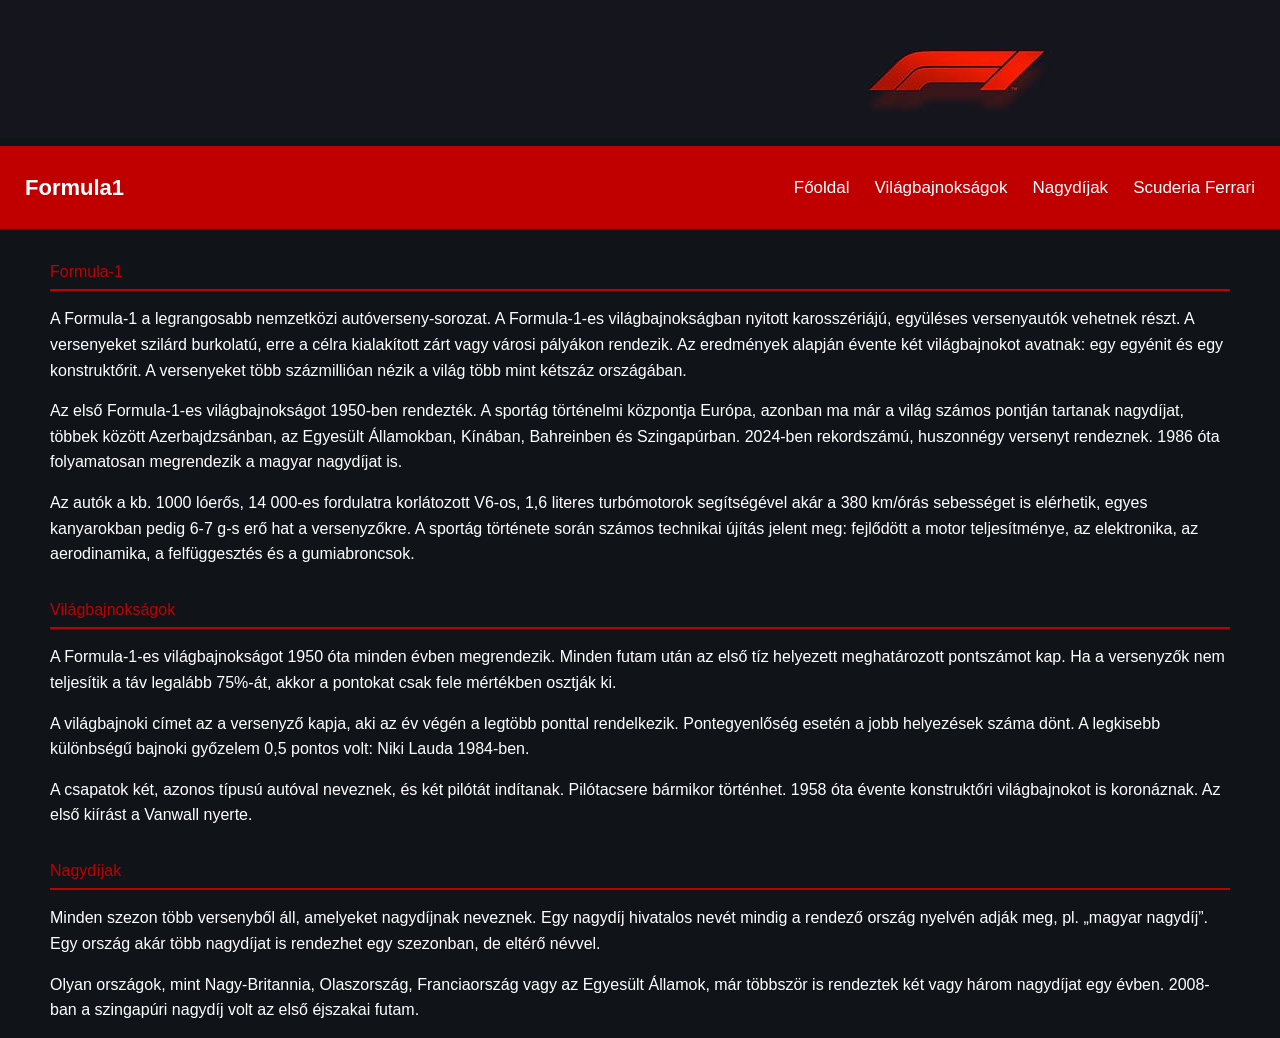
<file: index.html>
<!DOCTYPE html>
<html lang="hu">
<head>
    <meta charset="UTF-8">
    <meta http-equiv="X-UA-Compatible" content="IE=edge">
    <meta name="viewport" content="width=device-width, initial-scale=1.0">
    <title>Formula1</title>
    <link rel="stylesheet" href="f1.css">
</head>
<body>

    <header>
        <img src="f1.png" class="logo" alt="Logó">
    </header>

<nav class="navbar">
    <div class="logo">Formula1</div>

    <ul class="menu">
        <li><a href="#fooldal">Főoldal</a></li>
        <li><a href="#vilagbajnoksagok">Világbajnokságok</a></li>
        <li><a href="#nagydijak">Nagydíjak</a></li>
        <li><a href="#ferrari">Scuderia Ferrari</a></li>
    </ul>
</nav>

<div class="szoveg">    
<p class="cim">Formula-1</p>
    
<p>A Formula-1 a legrangosabb nemzetközi autóverseny-sorozat. 
A Formula-1-es világbajnokságban nyitott karosszériájú, együléses versenyautók vehetnek részt. 
A versenyeket szilárd burkolatú, erre a célra kialakított zárt vagy városi pályákon rendezik. 
Az eredmények alapján évente két világbajnokot avatnak: egy egyénit és egy konstruktőrit. 
A versenyeket több százmillióan nézik a világ több mint kétszáz országában.</p>

<p>Az első Formula-1-es világbajnokságot 1950-ben rendezték. 
A sportág történelmi központja Európa, azonban ma már a világ számos pontján tartanak nagydíjat, 
többek között Azerbajdzsánban, az Egyesült Államokban, Kínában, Bahreinben és Szingapúrban. 
2024-ben rekordszámú, huszonnégy versenyt rendeznek. 
1986 óta folyamatosan megrendezik a magyar nagydíjat is.</p>

<p>Az autók a kb. 1000 lóerős, 14 000-es fordulatra korlátozott V6-os, 1,6 literes turbómotorok 
segítségével akár a 380 km/órás sebességet is elérhetik, egyes kanyarokban pedig 6-7 g-s erő 
hat a versenyzőkre. A sportág története során számos technikai újítás jelent meg: fejlődött 
a motor teljesítménye, az elektronika, az aerodinamika, a felfüggesztés és a gumiabroncsok.</p>

<p class="cim">Világbajnokságok</p>

<p>A Formula-1-es világbajnokságot 1950 óta minden évben megrendezik. 
Minden futam után az első tíz helyezett meghatározott pontszámot kap. 
Ha a versenyzők nem teljesítik a táv legalább 75%-át, akkor a pontokat csak fele mértékben osztják ki.</p>

<p>A világbajnoki címet az a versenyző kapja, aki az év végén a legtöbb ponttal rendelkezik. 
Pontegyenlőség esetén a jobb helyezések száma dönt. 
A legkisebb különbségű bajnoki győzelem 0,5 pontos volt: Niki Lauda 1984-ben.</p>

<p>A csapatok két, azonos típusú autóval neveznek, és két pilótát indítanak. 
Pilótacsere bármikor történhet. 
1958 óta évente konstruktőri világbajnokot is koronáznak. 
Az első kiírást a Vanwall nyerte.</p>

<p class="cim">Nagydíjak</p>

<p>Minden szezon több versenyből áll, amelyeket nagydíjnak neveznek. 
Egy nagydíj hivatalos nevét mindig a rendező ország nyelvén adják meg, pl. „magyar nagydíj”. 
Egy ország akár több nagydíjat is rendezhet egy szezonban, de eltérő névvel.</p>

<p>Olyan országok, mint Nagy-Britannia, Olaszország, Franciaország vagy az Egyesült Államok, 
már többször is rendeztek két vagy három nagydíjat egy évben. 
2008-ban a szingapúri nagydíj volt az első éjszakai futam.</p>
</div>
</body>
</html>
</file>
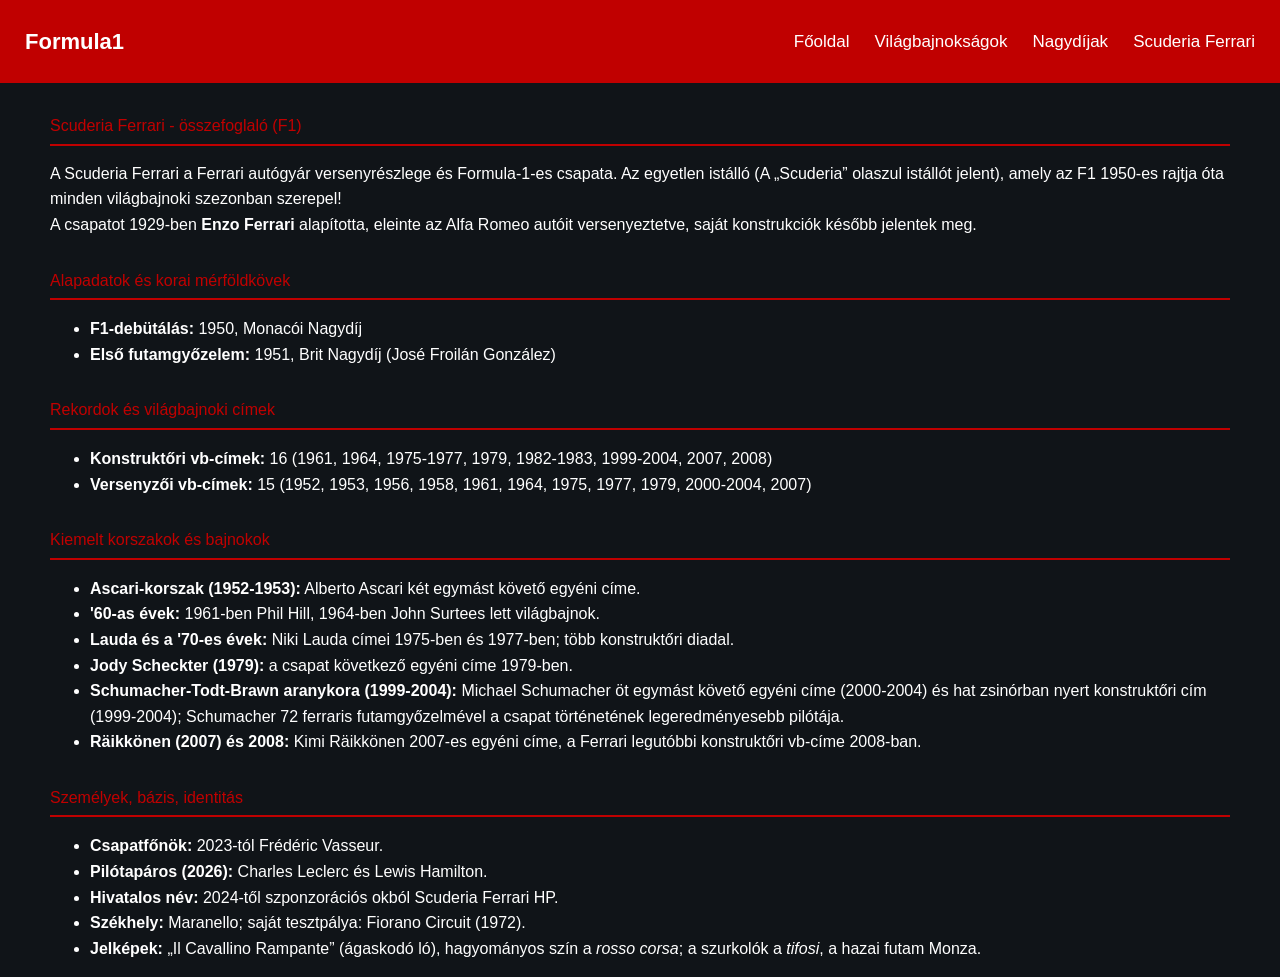
<file: scuderiaferrari.html>
<!DOCTYPE html>
<html lang="en">
<head>
    <meta charset="UTF-8">
    <meta http-equiv="X-UA-Compatible" content="IE=edge">
    <meta name="viewport" content="width=device-width, initial-scale=1.0">
    <link rel="stylesheet" href="f1.css">
    <title>Scuderia Ferrari</title>
</head>
<body>
  <nav class="navbar">
    <div class="logo">Formula1</div>

    <ul class="menu">
        <li><a href="#fooldal">Főoldal</a></li>
        <li><a href="#vilagbajnoksagok">Világbajnokságok</a></li>
        <li><a href="#nagydijak">Nagydíjak</a></li>
        <li><a href="#ferrari">Scuderia Ferrari</a></li>
    </ul>
</nav>

<div class="szoveg"> 
    
  <p class="cim">Scuderia Ferrari - összefoglaló (F1)</p>
    <p>
      A Scuderia Ferrari a Ferrari autógyár versenyrészlege és Formula-1-es csapata.
      Az egyetlen istálló (A „Scuderia” olaszul istállót jelent), amely az F1 1950-es rajtja óta minden világbajnoki szezonban szerepel!<br>
      A csapatot 1929-ben <strong>Enzo Ferrari</strong> alapította,
      eleinte az Alfa Romeo autóit versenyeztetve, saját konstrukciók később jelentek meg.
    </p>

   
      <p class="cim">Alapadatok és korai mérföldkövek</p>
      <ul>
        <li><strong>F1-debütálás:</strong> 1950, Monacói Nagydíj </li>
        <li><strong>Első futamgyőzelem:</strong> 1951, Brit Nagydíj (José Froilán González) </li>
      </ul>
    

    
      <p class="cim">Rekordok és világbajnoki címek</p>
      <ul>
        <li>
          <strong>Konstruktőri vb-címek:</strong> 16
          (1961, 1964, 1975-1977, 1979, 1982-1983, 1999-2004, 2007, 2008)
        </li>
        <li>
          <strong>Versenyzői vb-címek:</strong> 15
          (1952, 1953, 1956, 1958, 1961, 1964, 1975, 1977, 1979, 2000-2004, 2007)
        </li>
      </ul>
    

    
      <p class="cim">Kiemelt korszakok és bajnokok </p>
      <ul>
        <li>
          <strong>Ascari-korszak (1952-1953):</strong> Alberto Ascari két egymást követő egyéni címe. 
        </li>
        <li>
          <strong>'60-as évek:</strong> 1961-ben Phil Hill, 1964-ben John Surtees lett világbajnok. 
        </li>
        <li>
          <strong>Lauda és a '70-es évek:</strong> Niki Lauda címei 1975-ben és 1977-ben; több konstruktőri diadal. 
        </li>
        <li>
          <strong>Jody Scheckter (1979):</strong> a csapat következő egyéni címe 1979-ben. 
        </li>
        <li>
          <strong>Schumacher-Todt-Brawn aranykora (1999-2004):</strong>
          Michael Schumacher öt egymást követő egyéni címe (2000-2004) és hat zsinórban nyert konstruktőri cím (1999-2004);
          Schumacher 72 ferraris futamgyőzelmével a csapat történetének legeredményesebb pilótája. 
        </li>
        <li>
          <strong>Räikkönen (2007) és 2008:</strong> Kimi Räikkönen 2007-es egyéni címe, a Ferrari legutóbbi konstruktőri vb-címe 2008-ban. 
        </li>
      </ul>
    

    
      <p class="cim">Személyek, bázis, identitás</p>
      <ul>
        <li><strong>Csapatfőnök:</strong> 2023-tól Frédéric Vasseur. </li>
        <li><strong>Pilótapáros (2026):</strong> Charles Leclerc és Lewis Hamilton. </li>
        <li><strong>Hivatalos név:</strong> 2024-től szponzorációs okból Scuderia Ferrari HP. </li>
        <li><strong>Székhely:</strong> Maranello; saját tesztpálya: Fiorano Circuit (1972). </li>
        <li>
          <strong>Jelképek:</strong> „Il Cavallino Rampante” (ágaskodó ló), hagyományos szín a
          <em>rosso corsa</em>; a szurkolók a <em>tifosi</em>, a hazai futam Monza. 
        </li>
      </ul>
    

    </div> 

</body>
</html>
</file>
<file: f1.css>
body {
    font-family: Arial, sans-serif;
    line-height: 1.6;
    margin: 40px;
    color: white;
    background-color: #101418;
}

.cim {
    color: #c00000;
    margin-bottom: 10px;
    margin-top: 30px;
    border-bottom: 2px solid #c00000;
    padding-bottom: 5px;
}

p {
    margin: 15px 0;
}


/* Alap stílus */
body {
    margin: 0;
    font-family: Arial, sans-serif;
}

/* NAVBAR */
.navbar {
    background-color: #c00000;
    display: flex;
    justify-content: space-between;
    align-items: center;
    padding: 12px 25px;
    color: white;
}

.navbar .logo {
    font-size: 22px;
    font-weight: bold;
}

/* Menü elemek */
.menu {
    list-style: none;
    display: flex;
    gap: 25px;
}

.menu li a {
    color: white;
    text-decoration: none;
    font-size: 17px;
    transition: 0.3s;
}

.menu li a:hover {
    color: #220c0c;
}


.header img{
    text-align: center;
    margin: auto;
    display: block;
}
.szoveg{
    padding-right: 50px;
    padding-left: 50px;
}
</file>
